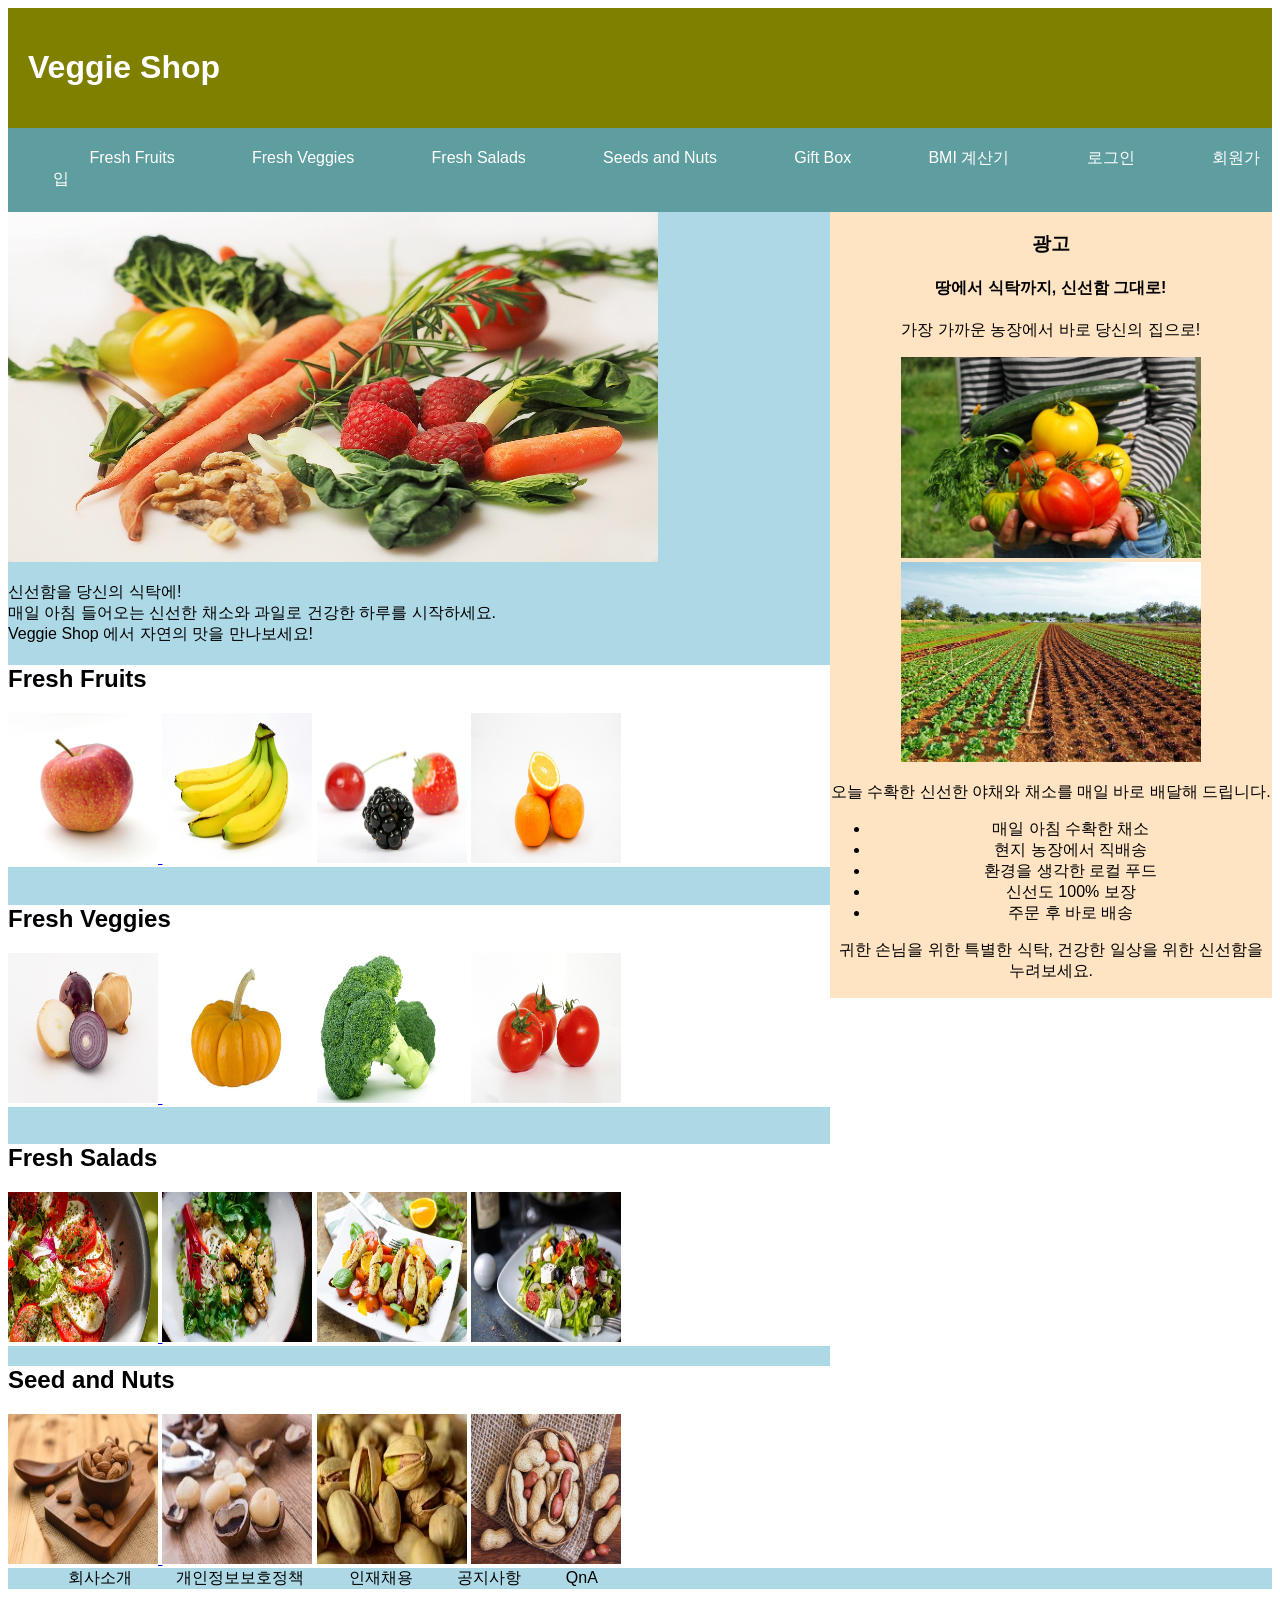
<file: index.html>
<!DOCTYPE html>
<html lang="en">
<head>
    <meta charset="UTF-8">
    <meta name="viewport" content="width=device-width, initial-scale=1.0">
   
    <title> 
        나의 웹페이지
    </title>
    <link type="text/css" rel="stylesheet" href="indexcss.css">
    
   

</head>

<body>
    <header>
    <h1><a href="index.html"> Veggie Shop </a></h1>
    </header>



    <nav>
    <ul>
        <li><a href = "#fruits"> Fresh Fruits </a></li>
        <li><a href = "#veggies"> Fresh Veggies </a></li>
        <li><a href="#salads">Fresh Salads</a></li>
        <li><a href="#nuts">Seeds and Nuts</a></li>
        <li><a href="gift.html">Gift Box</a></li>
        <li><a href="BMI.html" >BMI 계산기</a></li>
        <li><a href="login.html">로그인</a></li>
        <li><a href="signup.html">회원가입</a></li>
       
    </ul>
    </nav>
    
   
   
   <section>

    <img src = "veggies.jpg" width="650" height="350">
    
    <p> 신선함을 당신의 식탁에! <br>
        매일 아침 들어오는 신선한 채소와 과일로 건강한 하루를 시작하세요. <br>
        Veggie Shop 에서 자연의 맛을 만나보세요! 
    </p>
  
  
   <article id="a01">
    <h2 id="fruits">Fresh Fruits</h2>
    <a href="apple.html"> <img src="image/apple.jpg" width="150" height = "150"> </a>
   
    <img src="image/banana.jpg" width="150" height = "150">
    <img src="image/berries.jpg" width="150" height="150">
    <img src="image/orange.jpg" width="150" height="150">
    </article>

    <br>
  
  
    <article id="a02">
    <h2 id="veggies"> Fresh Veggies</h2>

    <a href="onion.html"> <img src="image/onion.jpg" width="150" height = "150"> </a>
   
    <img src="image/pumpkin.jpg" width="150" height = "150">
    <img src="image/broccoli.jpg" width="150" height="150">
    <img src="image/tomato.jpg" width="150" height="150">
    </article>
<br>


    <article id="a03">

    <h2 id="salads"> Fresh Salads</h2>

    <a href="salad.html"> <img src="image/salad1.jpg" width="150" height = "150"> </a>
   
    <img src="image/pasta.jpg" width="150" height = "150">
    <img src="image/salad2.jpg" width="150" height="150">
    <img src="image/salad3.jpg" width="150" height="150">
    
</article>

<article id="a04">

    <h2 id="nuts"> Seed and Nuts</h2>

    <a href="nut.html"> <img src="image/nut1.jpg" width="150" height = "150"> </a>
   
    <img src="image/nut2.jpg" width="150" height = "150">
    <img src="image/nut3.jpg" width="150" height="150">
    <img src="image/nut4.jpg" width="150" height="150">
    
</article>

</section>

<aside>

    <h3>광고</h3>
    <h4>땅에서 식탁까지, 신선함 그대로!</h4>
    <p>가장 가까운 농장에서 바로 당신의 집으로!</p>
    <img src="image/delivery.jpg" width="300">
    <img src="image/farm.jpg" width="300">
    <p>오늘 수확한 신선한 야채와 채소를 매일 바로 배달해 드립니다.</p>

    <ul>
        <li>매일 아침 수확한 채소</li>
        <li>현지 농장에서 직배송</li>
        <li>환경을 생각한 로컬 푸드</li>
        <li>신선도 100% 보장</li>
        <li>주문 후 바로 배송</li>
    </ul>
    <p>귀한 손님을 위한 특별한 식탁, 건강한 일상을 위한 신선함을 누려보세요.</p>
</aside>


<footer>
    <ul>
        <li>회사소개</li>
        <li>개인정보보호정책</li>
        <li>인재채용</li>
        <li>공지사항</li>
        <li>QnA</li>
    </ul>
</footer>

    


</body>
</html>
</file>
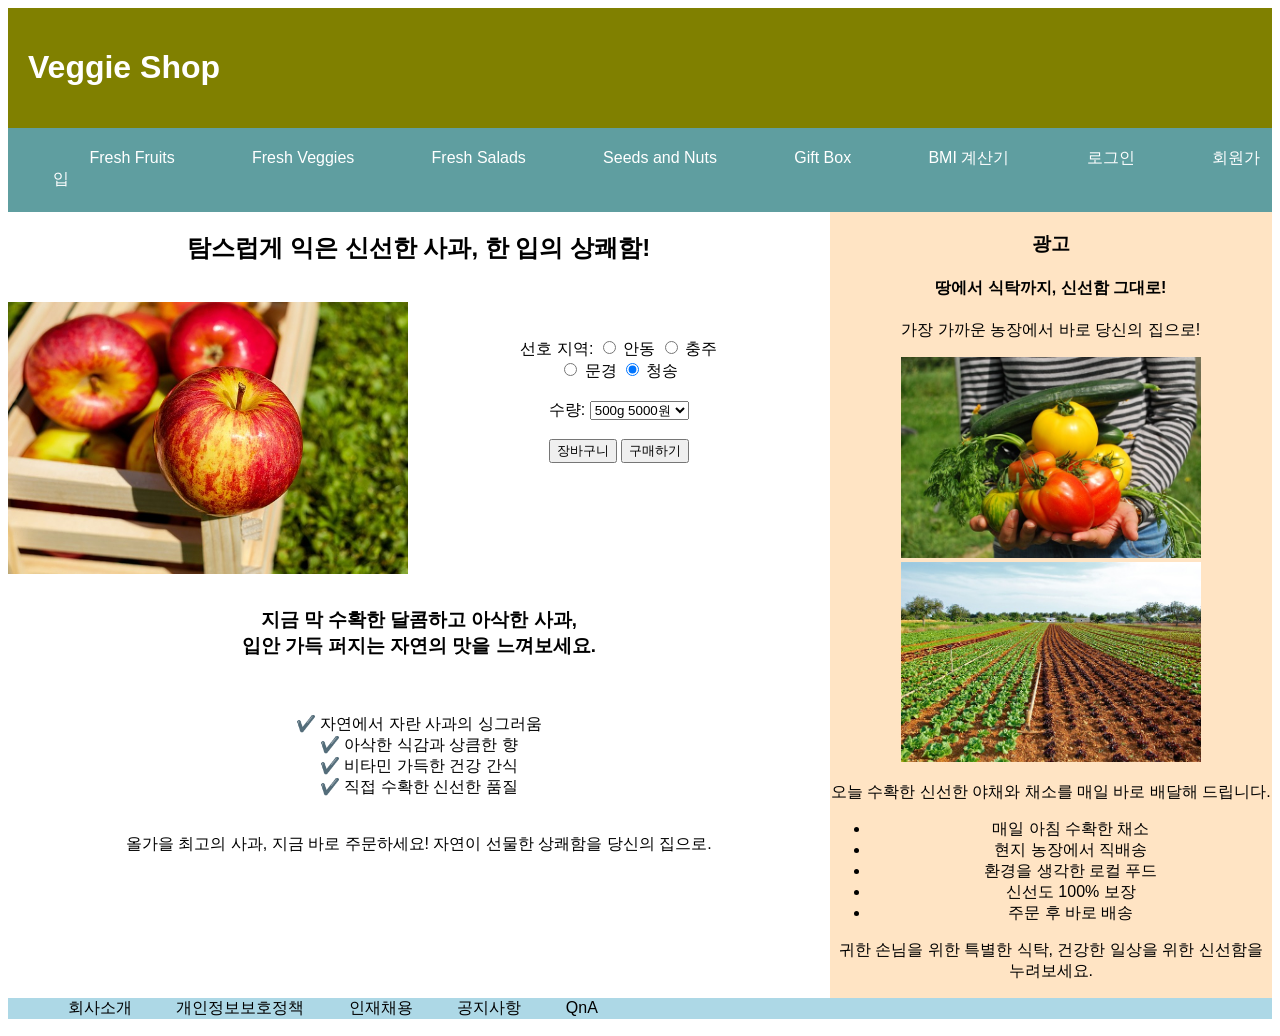
<file: apple.html>
<!DOCTYPE html>
<html lang="en">
<head>
    <meta charset="UTF-8">
    <meta name="viewport" content="width=device-width, initial-scale=1.0">
   
    <title> 
        나의 웹페이지
    </title>
    <link type="text/css" rel="stylesheet" href="css.css">
    
    </head>
    

<body>
    <header>
    <h1><a href="index.html"> Veggie Shop </a></h1>
    </header>
    <nav>
    <ul>
        <li><a href = "index.html#fruits"> Fresh Fruits </a></li>
        <li><a href = "index.html#veggies"> Fresh Veggies </a></li>
        <li><a href="index.html#salads">Fresh Salads</a></li>
        <li><a href="index.html#nuts">Seeds and Nuts</a></li>
        <li><a href="gift.html" target="_blank"> Gift Box</a></li>
        <li><a href="BMI.html">BMI 계산기</a></li>
        <li><a href="login.html" target="_blank">로그인</a></li>
        <li><a href="signup.html" target="_blank">회원가입</a></li>
       
    </ul>
    </nav>
    <section>
    <article>
    <h2>탐스럽게 익은 신선한 사과, 한 입의 상쾌함!</h2>
    <br>
    
     <img src="image/apple2.jpg" width="400" style="float: left">
    
   
    <br><br>
     <form>
      선호 지역:
      <input type="radio" name="place" value="안동"> 안동
      <input type="radio" name="place" value="충주"> 충주<br>
      <input type="radio" name="place" value="문경"> 문경
      <input type="radio" name="place" value="청송" checked> 청송
      <br><br>
      수량: 
      <select name="amount" >
        <option value="1">500g 5000원</option>
        <option value="2">g 원</option>
        <option value="3">g 원</option>
      </select>
      <br><br>
      <input type="button" value="장바구니" onclick="alert('장바구니에 추가되었습니다!')">
      <input type="submit" value="구매하기" >
     </form>

     <br><br><br>

    </article>
    <br><br><br><br>
    <h3> 지금 막 수확한 달콤하고 아삭한 사과,<br>
        입안 가득 퍼지는 자연의 맛을 느껴보세요.</h3> <br>
            <br>
       ✔️ 자연에서 자란 사과의 싱그러움  <br>
       ✔️ 아삭한 식감과 상큼한 향  <br>
      ✔️ 비타민 가득한 건강 간식  <br>
    ✔️ 직접 수확한 신선한 품질  <br>
    <br><br>
       올가을 최고의 사과, 지금 바로 주문하세요!
       자연이 선물한 상쾌함을 당신의 집으로.</p>
    </section>
<aside>
    <div>
        <h3>광고</h3>
        <h4>땅에서 식탁까지, 신선함 그대로!</h4>
        <p>가장 가까운 농장에서 바로 당신의 집으로!</p>
        
        <a href="#"><img src="image/delivery.jpg" width="300"></a>
        <a href="#"><img src="image/farm.jpg" width="300"></a>
        <p>오늘 수확한 신선한 야채와 채소를 매일 바로 배달해 드립니다.</p>
        <ul>
            <li>매일 아침 수확한 채소</li>
            <li>현지 농장에서 직배송</li>
            <li>환경을 생각한 로컬 푸드</li>
            <li>신선도 100% 보장</li>
            <li>주문 후 바로 배송</li>
        </ul>
        <p>귀한 손님을 위한 특별한 식탁, 건강한 일상을 위한 신선함을 누려보세요.</p>
    </div>
</aside>
<footer>
    <ul>
        <li>회사소개</li>
        <li>개인정보보호정책</li>
        <li>인재채용</li>
        <li>공지사항</li>
        <li>QnA</li>
    </ul>
</footer>
</body>
</html>
</file>
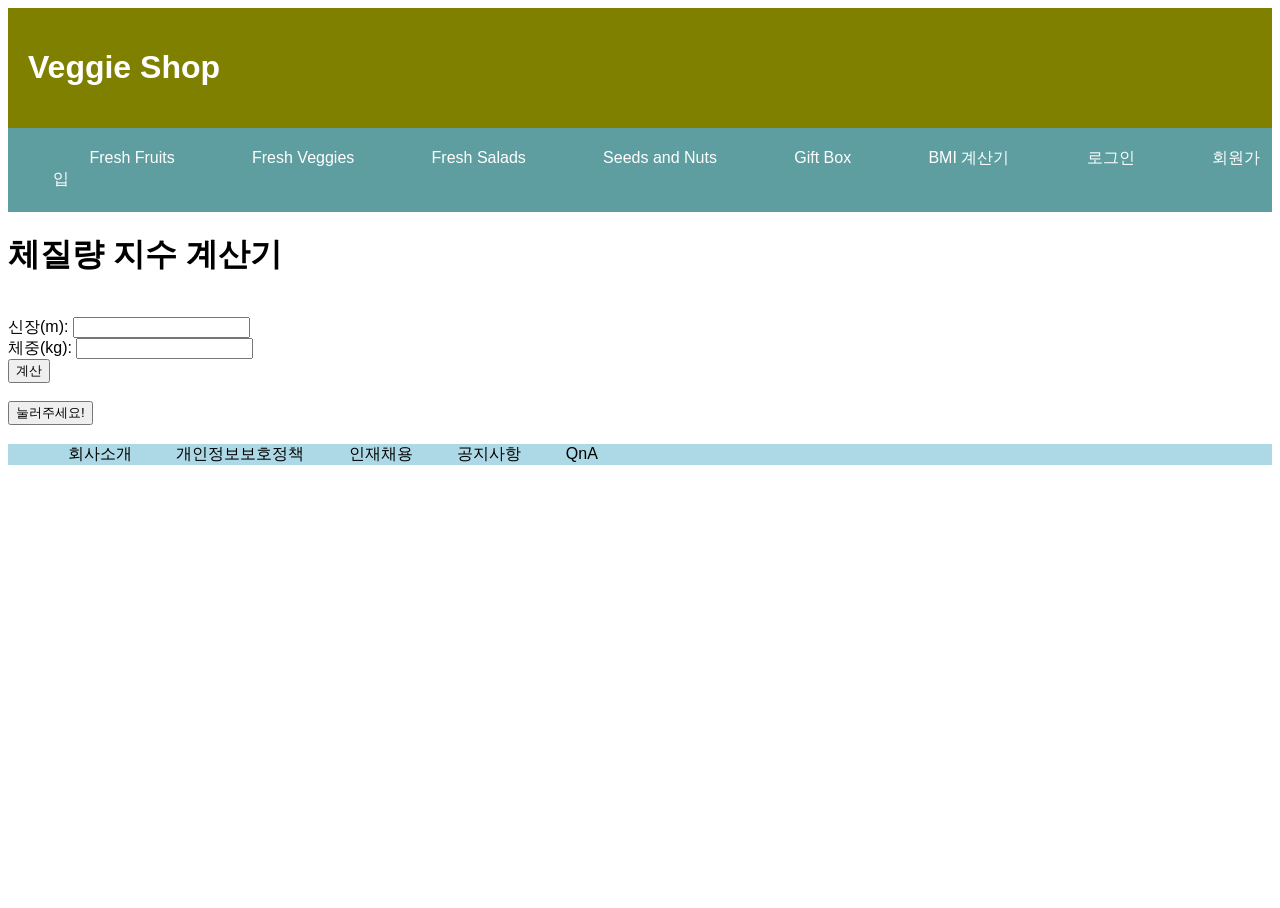
<file: BMI.html>
<!DOCTYPE html>
<html lang="en">
<head>
    <meta charset="UTF-8">
    <meta name="viewport" content="width=device-width, initial-scale=1.0">
    <title>체질량 계산기</title>
    <link type="text/css" rel="stylesheet" href="css.css">
</head>
<body>
    <header>
        <h1><a href="index.html"> Veggie Shop </a></h1>
        </header>
        <nav>
        <ul>
            <li><a href = "index.html#fruits"> Fresh Fruits </a></li>
            <li><a href = "index.html#veggies"> Fresh Veggies </a></li>
            <li><a href="index.html#salads">Fresh Salads</a></li>
            <li><a href="index.html#nuts">Seeds and Nuts</a></li>
            <li><a href="gift.html"> Gift Box</a></li>
            <li><a href="BMI.html">BMI 계산기</a></li>
            <li><a href="login.html">로그인</a></li>
            <li><a href="signup.html">회원가입</a></li>
           
        </ul>
        </nav>
    <h1>체질량 지수 계산기</h1>
    <form name="myform" action="..." method="POST">
        <br>
        신장(m): <input id="height">
        <br>
        체중(kg): <input id="weight">
        <br>
        <input type="button" value="계산" onclick="calc();" />
        <h3 id="result"></h3>
        <h3 id="result2"></h3>
        
        <button type="button" onclick="sub();">눌러주세요!</button>
        <h3 id="test"></h3>
    </form>

    <script>
        function calc() {
            let weight = parseFloat(document.getElementById("weight").value);
            let height = parseFloat(document.getElementById("height").value);
            let BMI;

            if (height > 0) {
                BMI = weight / (height * height);
                document.getElementById("result").innerHTML = "BMI: " + BMI.toFixed(2);

                if (BMI >= 25) {
                    document.getElementById("result2").innerHTML = "비만입니다.";
                } else if (BMI >= 23) {
                    document.getElementById("result2").innerHTML = "과체중입니다.";
                } else if (BMI >= 18.5) {
                    document.getElementById("result2").innerHTML = "정상입니다.";
                } else {
                    document.getElementById("result2").innerHTML = "저체중입니다.";
                }
            } else {
                document.getElementById("result").innerHTML = "신장은 0보다 커야 합니다.";
            }
        }

        function sub() {
            const name = prompt('이름을 입력해주세요.');
            if (name) {
                document.getElementById("test").innerHTML = "Welcome " + name;
            }
        }
    </script>
    <footer>
        <ul>
            <li>회사소개</li>
            <li>개인정보보호정책</li>
            <li>인재채용</li>
            <li>공지사항</li>
            <li>QnA</li>
        </ul>
    </footer>
</body>
</html>
</file>
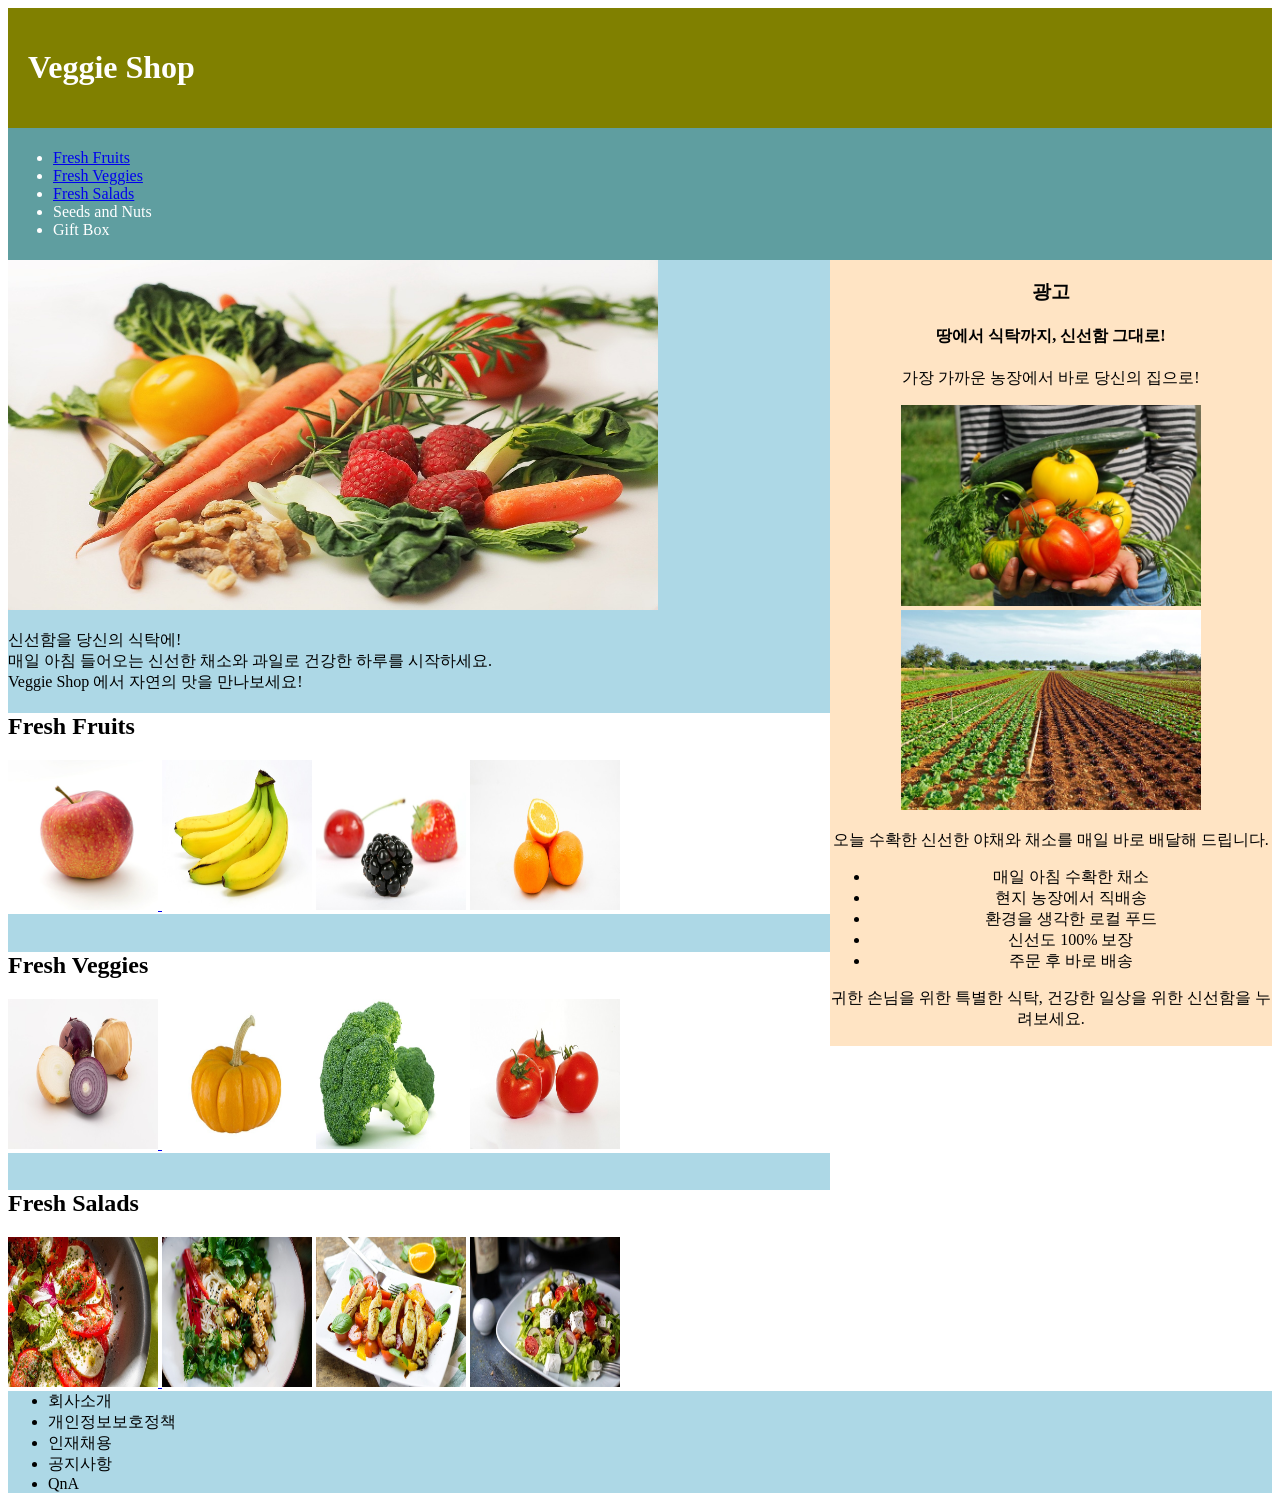
<file: ex01.html>
<!DOCTYPE html>
<html lang="en">
<head>
    <meta charset="UTF-8">
    <meta name="viewport" content="width=device-width, initial-scale=1.0">
    <title> 
        나의 웹페이지
    </title>
    
    <style>
        html, body{height: 100%;}

        header {
            background-color: olive;
            color: white;
            padding: 20px;
        }

        nav {
            padding: 5px;
            background-color: cadetblue;
            color: white;
        }

        section {
            background-color: lightblue;
            width: 65%;
            float: left;
        }

        aside {
            background-color: bisque;
            width: 35%;
            float: right;
            text-align: center;
        }

        article {
            background-color: white;
        }

        footer {
            background-color: lightblue;
            clear: both;
        }

    </style>
   

</head>

<body>
    <header>
    <h1>Veggie Shop</h1>
    </header>



    <nav>
    <ul>
        <li><a href = "#fruits"> Fresh Fruits </a></li>
        <li><a href = "#veggies"> Fresh Veggies </a></li>
        <li><a href="#salads">Fresh Salads</a></li>
        <li>Seeds and Nuts</li>
        <li>Gift Box</li>
       
    </ul>
    </nav>
    
   
   
   <section>

    <img src = "veggies.jpg" width="650" height="350">
    
    <p> 신선함을 당신의 식탁에! <br>
        매일 아침 들어오는 신선한 채소와 과일로 건강한 하루를 시작하세요. <br>
        Veggie Shop 에서 자연의 맛을 만나보세요! 
    </p>
  
  
   <article id="a01">
    <h2 id="fruits">Fresh Fruits</h2>
    <a href="apple.html" target="_blank"> <img src="image/apple.jpg" width="150" height = "150"> </a>
   
    <img src="image/banana.jpg" width="150" height = "150">
    <img src="image/berries.jpg" width="150" height="150">
    <img src="image/orange.jpg" width="150" height="150">
    </article>

    <br>
  
  
    <article id="a02">
    <h2 id="veggies"> Fresh Veggies</h2>

    <a href="#" target="_blank"> <img src="image/onion.jpg" width="150" height = "150"> </a>
   
    <img src="image/pumpkin.jpg" width="150" height = "150">
    <img src="image/broccoli.jpg" width="150" height="150">
    <img src="image/tomato.jpg" width="150" height="150">
    </article>
<br>


    <article id="a03">

    <h2 id="salads"> Fresh Salads</h2>

    <a href="#" target="_blank"> <img src="image/salad1.jpg" width="150" height = "150"> </a>
   
    <img src="image/pasta.jpg" width="150" height = "150">
    <img src="image/salad2.jpg" width="150" height="150">
    <img src="image/salad3.jpg" width="150" height="150">
    
</article>

</section>

<aside>

    <h3>광고</h3>
    <h4>땅에서 식탁까지, 신선함 그대로!</h4>
    <p>가장 가까운 농장에서 바로 당신의 집으로!</p>
    <img src="image/delivery.jpg" width="300">
    <img src="image/farm.jpg" width="300">
    <p>오늘 수확한 신선한 야채와 채소를 매일 바로 배달해 드립니다.</p>

    <ul>
        <li>매일 아침 수확한 채소</li>
        <li>현지 농장에서 직배송</li>
        <li>환경을 생각한 로컬 푸드</li>
        <li>신선도 100% 보장</li>
        <li>주문 후 바로 배송</li>
    </ul>
    <p>귀한 손님을 위한 특별한 식탁, 건강한 일상을 위한 신선함을 누려보세요.</p>
</aside>


<footer>
    <ul>
        <li>회사소개</li>
        <li>개인정보보호정책</li>
        <li>인재채용</li>
        <li>공지사항</li>
        <li>QnA</li>
    </ul>
</footer>

    


</body>
</html>
</file>
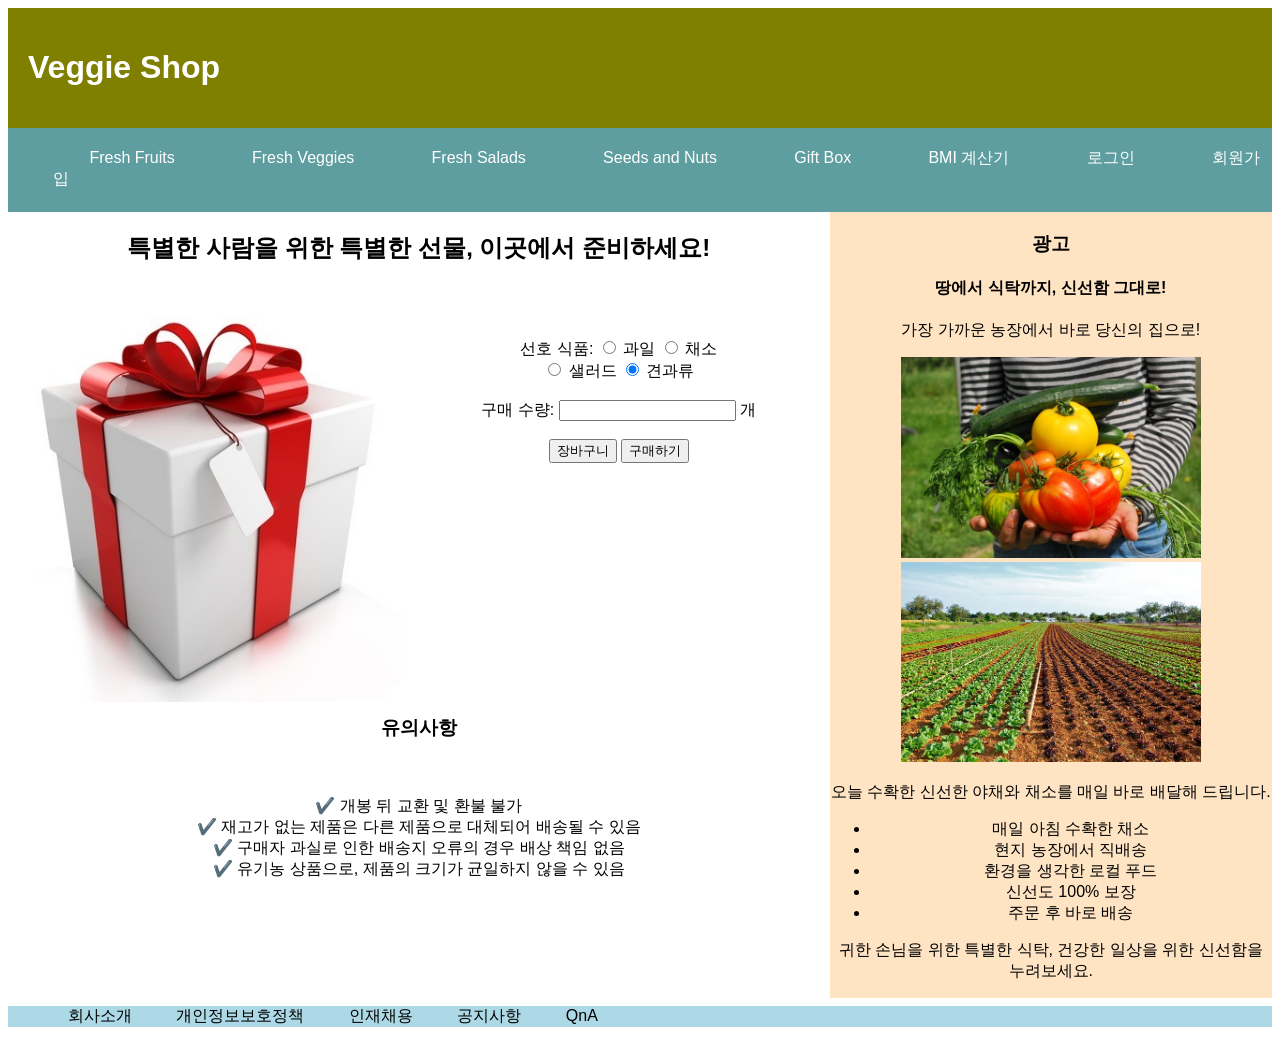
<file: gift.html>
<!DOCTYPE html>
<html lang="en">
<head>
    <meta charset="UTF-8">
    <meta name="viewport" content="width=device-width, initial-scale=1.0">
    <title>선물 구매</title>
<link type="text/css" rel="stylesheet" href="css.css">
    
</head>


<body>
<header>
<h1><a href="index.html"> Veggie Shop </a></h1>
</header>
<nav>
<ul>
    <li><a href = "index.html#fruits"> Fresh Fruits </a></li>
    <li><a href = "index.html#veggies"> Fresh Veggies </a></li>
    <li><a href="index.html#salads">Fresh Salads</a></li>
    <li><a href="index.html#nuts">Seeds and Nuts</a></li>
    <li><a href="gift.html"> Gift Box</a></li>
    <li><a href="BMI.html">BMI 계산기</a></li>
    <li><a href="login.html">로그인</a></li>
    <li><a href="signup.html">회원가입</a></li>
   
</ul>
</nav>
<section>
<article>
<h2>특별한 사람을 위한 특별한 선물, 이곳에서 준비하세요!</h2>
<br>

 <img src="image/gift.jpeg" width="400" style="float: left">


<br><br>
 <form>
  선호 식품:
  <input type="radio" name="place" value="과일"> 과일
  <input type="radio" name="place" value="채소"> 채소<br>
  <input type="radio" name="place" value="샐러드"> 샐러드
  <input type="radio" name="place" value="견과류" checked> 견과류
  <br><br>
  구매 수량: 
  <input type="number" name="count"> 개
  <br><br>
  <input type="button" value="장바구니" onclick="alert('장바구니에 추가되었습니다!')">
  <input type="submit" value="구매하기" onclick="alert('구매되었습니다!')">
 </form>

 <br><br><br><br><br>

</article>
<br><br><br><br><br><br><br><br>
<h3> 유의사항 </h3> <br>
        <br>
   ✔️ 개봉 뒤 교환 및 환불 불가 <br>
   ✔️ 재고가 없는 제품은 다른 제품으로 대체되어 배송될 수 있음  <br>
  ✔️ 구매자 과실로 인한 배송지 오류의 경우 배상 책임 없음  <br>
✔️ 유기농 상품으로, 제품의 크기가 균일하지 않을 수 있음  <br>
<br><br><br><br><br><br><br></section>
<aside>
<div>
    <h3>광고</h3>
    <h4>땅에서 식탁까지, 신선함 그대로!</h4>
    <p>가장 가까운 농장에서 바로 당신의 집으로!</p>
    
    <a href="#"><img src="image/delivery.jpg" width="300"></a>
    <a href="#"><img src="image/farm.jpg" width="300"></a>
    <p>오늘 수확한 신선한 야채와 채소를 매일 바로 배달해 드립니다.</p>
    <ul>
        <li>매일 아침 수확한 채소</li>
        <li>현지 농장에서 직배송</li>
        <li>환경을 생각한 로컬 푸드</li>
        <li>신선도 100% 보장</li>
        <li>주문 후 바로 배송</li>
    </ul>
    <p>귀한 손님을 위한 특별한 식탁, 건강한 일상을 위한 신선함을 누려보세요.</p>
</div>
</aside>
<footer>
<ul>
    <li>회사소개</li>
    <li>개인정보보호정책</li>
    <li>인재채용</li>
    <li>공지사항</li>
    <li>QnA</li>
</ul>
</footer>
</body>
</html>
</file>
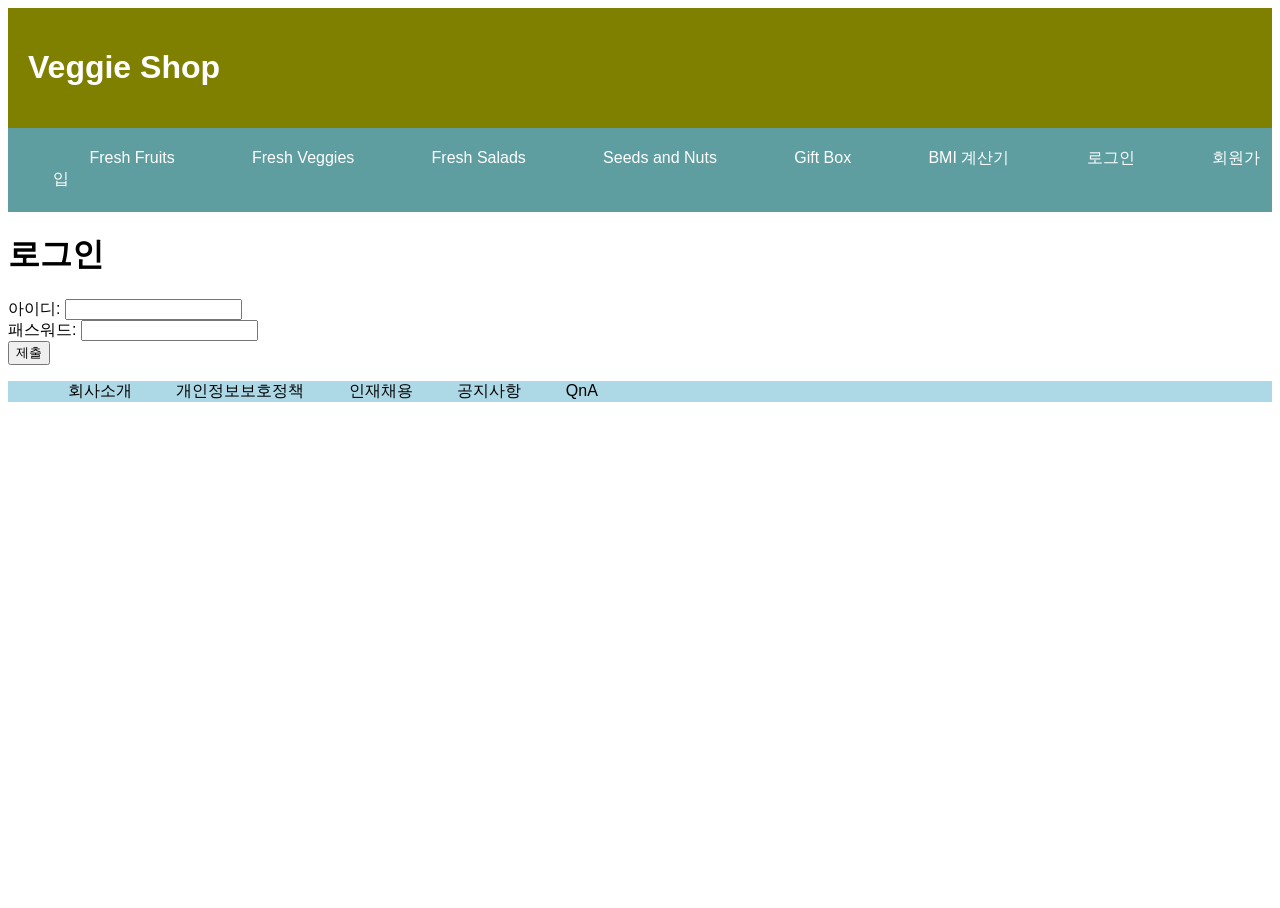
<file: login.html>
<!DOCTYPE html>
<html lang="en">
<head>
    <meta charset="UTF-8">
    <meta name="viewport" content="width=device-width, initial-scale=1.0">
    <title>로그인</title>
    <link type="text/css" rel="stylesheet" href="css.css">
</head>
<body>
    <header>
        <h1><a href="index.html"> Veggie Shop </a></h1>
        </header>
        <nav>
        <ul>
            <li><a href = "index.html#fruits"> Fresh Fruits </a></li>
            <li><a href = "index.html#veggies"> Fresh Veggies </a></li>
            <li><a href="index.html#salads">Fresh Salads</a></li>
            <li><a href="index.html#nuts">Seeds and Nuts</a></li>
            <li><a href="gift.html"> Gift Box</a></li>
            <li><a href="BMI.html">BMI 계산기</a></li>
            <li><a href="login.html">로그인</a></li>
            <li><a href="signup.html">회원가입</a></li>
           
        </ul>
        </nav>
    <h1>로그인</h1>

    <form action="index.png" method="post">

    아이디: <input type="text" name="id"> <br>
    패스워드: <input type="password" name="pw"><br>
    <input type="submit" value="제출" onclick="alert('로그인 되었습니다!')">


    </form>
    <footer>
        <ul>
            <li>회사소개</li>
            <li>개인정보보호정책</li>
            <li>인재채용</li>
            <li>공지사항</li>
            <li>QnA</li>
        </ul>
    </footer>
</body>
</html>
</file>
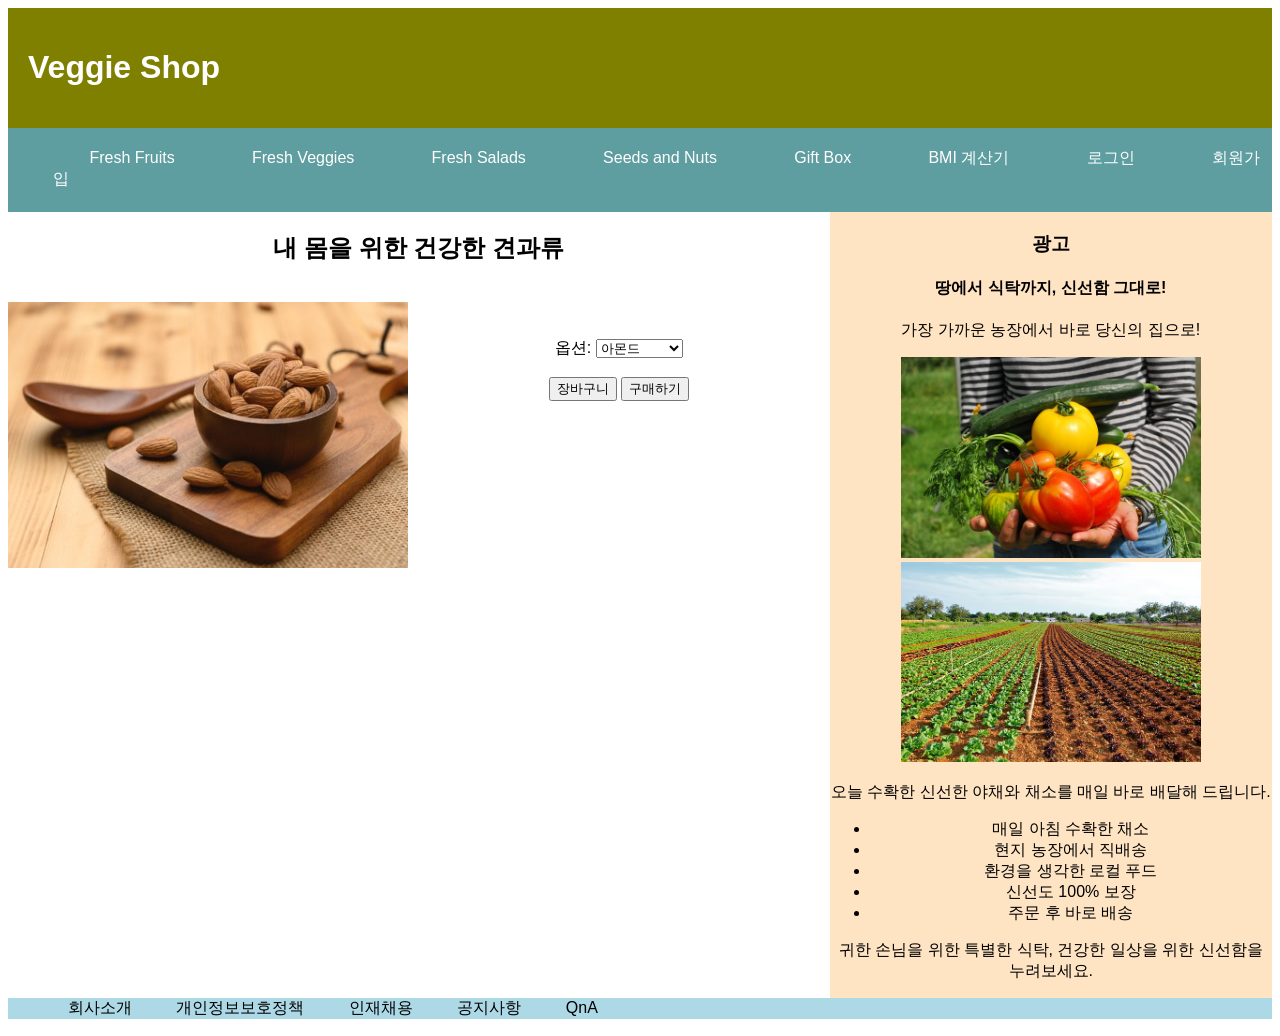
<file: nut.html>
<!DOCTYPE html>
<html lang="en">
<head>
    <meta charset="UTF-8">
    <meta name="viewport" content="width=device-width, initial-scale=1.0">
   
    <title> 
       견과류 구매
    </title>
    <link type="text/css" rel="stylesheet" href="css.css">
    
    </head>
    

<body>
    <header>
    <h1><a href="index.html"> Veggie Shop </a></h1>
    </header>
    <nav>
    <ul>
        <li><a href = "index.html#fruits"> Fresh Fruits </a></li>
        <li><a href = "index.html#veggies"> Fresh Veggies </a></li>
        <li><a href="index.html#salads">Fresh Salads</a></li>
        <li><a href="index.html#nuts">Seeds and Nuts</a></li>
        <li><a href="gift.html"> Gift Box</a></li>
        <li><a href="BMI.html">BMI 계산기</a></li>
        <li><a href="login.html">로그인</a></li>
        <li><a href="signup.html">회원가입</a></li>
       
    </ul>
    </nav>
    <section>
    <article>
    <h2>내 몸을 위한 건강한 견과류</h2>
    <br>
    
     <img src="image/nut1.jpg" width="400" style="float: left">
    
   
    <br><br>
     <form>
      옵션:
      <select name="option" >
        <option value="1">아몬드</option>
        <option value="2">마카다미아</option>
        <option value="3">호두</option>
        <option value="3">피스타치오</option>
        <option value="3">캐슈넛</option>
        <option value="3">땅콩</option>
      </select>
      <br><br>
      <input type="button" value="장바구니" onclick="alert('장바구니에 추가되었습니다!')">
      <input type="submit" value="구매하기" onclick="alert('구매되었습니다!')">
     </form>

     <br><br><br>

    </article>
    </section>
<aside>
    <div>
        <h3>광고</h3>
        <h4>땅에서 식탁까지, 신선함 그대로!</h4>
        <p>가장 가까운 농장에서 바로 당신의 집으로!</p>
        
        <a href="#"><img src="image/delivery.jpg" width="300"></a>
        <a href="#"><img src="image/farm.jpg" width="300"></a>
        <p>오늘 수확한 신선한 야채와 채소를 매일 바로 배달해 드립니다.</p>
        <ul>
            <li>매일 아침 수확한 채소</li>
            <li>현지 농장에서 직배송</li>
            <li>환경을 생각한 로컬 푸드</li>
            <li>신선도 100% 보장</li>
            <li>주문 후 바로 배송</li>
        </ul>
        <p>귀한 손님을 위한 특별한 식탁, 건강한 일상을 위한 신선함을 누려보세요.</p>
    </div>
</aside>
<footer>
    <ul>
        <li>회사소개</li>
        <li>개인정보보호정책</li>
        <li>인재채용</li>
        <li>공지사항</li>
        <li>QnA</li>
    </ul>
</footer>
</body>
</html>
</file>
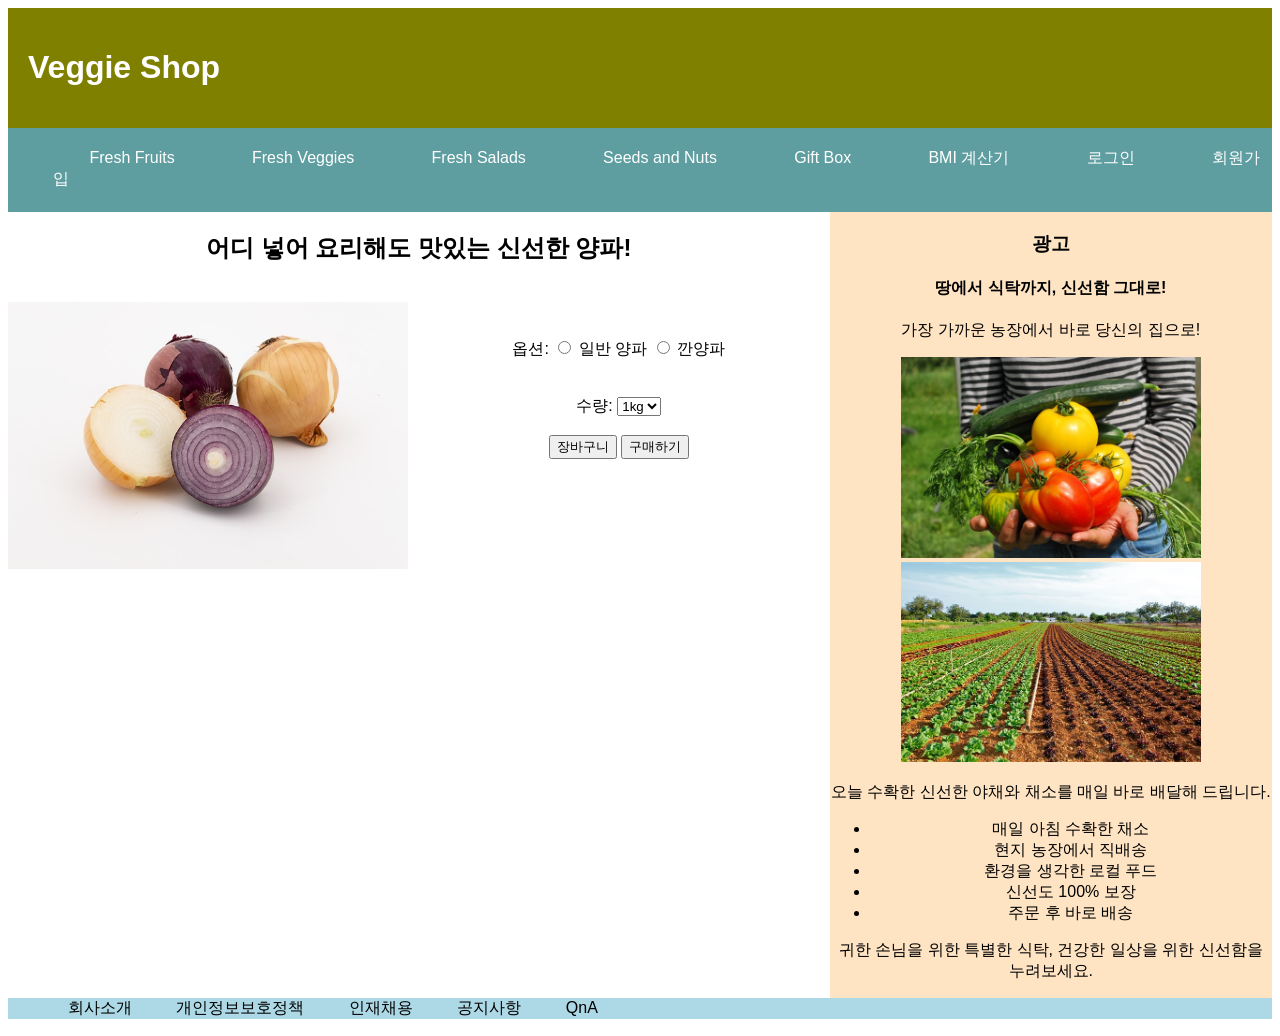
<file: onion.html>
<!DOCTYPE html>
<html lang="en">
<head>
    <meta charset="UTF-8">
    <meta name="viewport" content="width=device-width, initial-scale=1.0">
   
    <title> 
        양파 구매
    </title>
    <link type="text/css" rel="stylesheet" href="css.css">
    
    </head>
    

<body>
    <header>
    <h1><a href="index.html"> Veggie Shop </a></h1>
    </header>
    <nav>
    <ul>
        <li><a href = "index.html#fruits"> Fresh Fruits </a></li>
        <li><a href = "index.html#veggies"> Fresh Veggies </a></li>
        <li><a href="index.html#salads">Fresh Salads</a></li>
        <li><a href="index.html#nuts">Seeds and Nuts</a></li>
        <li><a href="gift.html"> Gift Box</a></li>
        <li><a href="BMI.html">BMI 계산기</a></li>
        <li><a href="login.html">로그인</a></li>
        <li><a href="signup.html">회원가입</a></li>
       
    </ul>
    </nav>
    <section>
    <article>
    <h2>어디 넣어 요리해도 맛있는 신선한 양파!</h2>
    <br>
    
     <img src="image/onion.jpg" width="400" style="float: left">
    
   
    <br><br>
     <form>
      옵션:
      <input type="radio" name="option" value="일반"> 일반 양파 
      <input type="radio" name="option" value="깐"> 깐양파<br>
      <br><br>
      수량: 
      <select name="amount" >
        <option value="1">1kg</option>
        <option value="3">3kg</option>
        <option value="5">5kg</option>
      </select>
      <br><br>
      <input type="button" value="장바구니" onclick="alert('장바구니에 추가되었습니다!')">
      <input type="submit" value="구매하기" onclick="alert('구매되었습니다!')">
     </form>

     <br><br><br>

    </article>
    </section>
<aside>
    <div>
        <h3>광고</h3>
        <h4>땅에서 식탁까지, 신선함 그대로!</h4>
        <p>가장 가까운 농장에서 바로 당신의 집으로!</p>
        
        <a href="#"><img src="image/delivery.jpg" width="300"></a>
        <a href="#"><img src="image/farm.jpg" width="300"></a>
        <p>오늘 수확한 신선한 야채와 채소를 매일 바로 배달해 드립니다.</p>
        <ul>
            <li>매일 아침 수확한 채소</li>
            <li>현지 농장에서 직배송</li>
            <li>환경을 생각한 로컬 푸드</li>
            <li>신선도 100% 보장</li>
            <li>주문 후 바로 배송</li>
        </ul>
        <p>귀한 손님을 위한 특별한 식탁, 건강한 일상을 위한 신선함을 누려보세요.</p>
    </div>
</aside>
<footer>
    <ul>
        <li>회사소개</li>
        <li>개인정보보호정책</li>
        <li>인재채용</li>
        <li>공지사항</li>
        <li>QnA</li>
    </ul>
</footer>
</body>
</html>
</file>
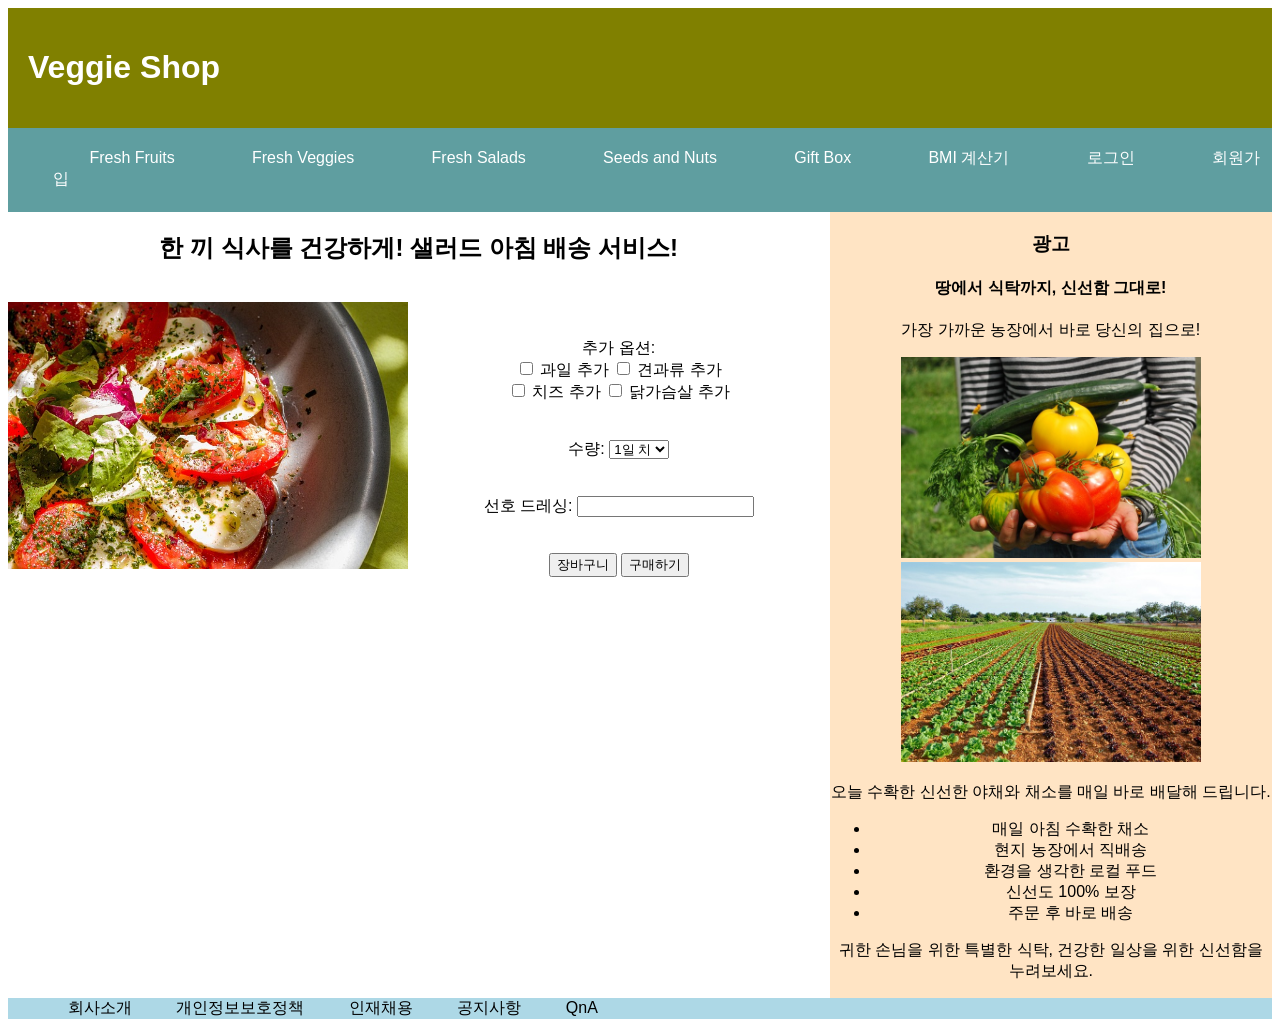
<file: salad.html>
<!DOCTYPE html>
<html lang="en">
<head>
    <meta charset="UTF-8">
    <meta name="viewport" content="width=device-width, initial-scale=1.0">
   
    <title> 
       샐러드 구매
    </title>
    <link type="text/css" rel="stylesheet" href="css.css">
    
    </head>
    

<body>
    <header>
    <h1><a href="index.html"> Veggie Shop </a></h1>
    </header>
    <nav>
    <ul>
        <li><a href = "index.html#fruits"> Fresh Fruits </a></li>
        <li><a href = "index.html#veggies"> Fresh Veggies </a></li>
        <li><a href="index.html#salads">Fresh Salads</a></li>
        <li><a href="index.html#nuts">Seeds and Nuts</a></li>
        <li><a href="gift.html"> Gift Box</a></li>
        <li><a href="BMI.html">BMI 계산기</a></li>
        <li><a href="login.html">로그인</a></li>
        <li><a href="signup.html">회원가입</a></li>
       
    </ul>
    </nav>
    <section>
    <article>
    <h2>한 끼 식사를 건강하게! 샐러드 아침 배송 서비스!</h2>
    <br>
    
     <img src="image/salad1.jpg" width="400" style="float: left">
    
   
    <br><br>
     <form>
      추가 옵션:<br>
      <input type="checkbox" name="option" value="과일"> 과일 추가
        <input type="checkbox" name="option" value="견과류"> 견과류 추가 <br>
        <input type="checkbox" name="option" value="치즈"> 치즈 추가
        <input type="checkbox" name="option" value="닭가슴살"> 닭가슴살 추가 
      <br><br><br>
      수량: 
      <select name="amount" >
        <option value="1">1일 치</option>
        <option value="2">2일 치</option>
        <option value="3">3일 치</option>
      </select>
      <br><br><br>
      선호 드레싱:
  <input type="text" name="dr">
      <br><br><br>
      <input type="button" value="장바구니" onclick="alert('장바구니에 추가되었습니다!')">
      <input type="submit" value="구매하기" onclick="alert('구매되었습니다!')">
     </form>

     <br><br><br>

    </article>
    </section>
<aside>
    <div>
        <h3>광고</h3>
        <h4>땅에서 식탁까지, 신선함 그대로!</h4>
        <p>가장 가까운 농장에서 바로 당신의 집으로!</p>
        
        <a href="#"><img src="image/delivery.jpg" width="300"></a>
        <a href="#"><img src="image/farm.jpg" width="300"></a>
        <p>오늘 수확한 신선한 야채와 채소를 매일 바로 배달해 드립니다.</p>
        <ul>
            <li>매일 아침 수확한 채소</li>
            <li>현지 농장에서 직배송</li>
            <li>환경을 생각한 로컬 푸드</li>
            <li>신선도 100% 보장</li>
            <li>주문 후 바로 배송</li>
        </ul>
        <p>귀한 손님을 위한 특별한 식탁, 건강한 일상을 위한 신선함을 누려보세요.</p>
    </div>
</aside>
<footer>
    <ul>
        <li>회사소개</li>
        <li>개인정보보호정책</li>
        <li>인재채용</li>
        <li>공지사항</li>
        <li>QnA</li>
    </ul>
</footer>
</body>
</html>
</file>
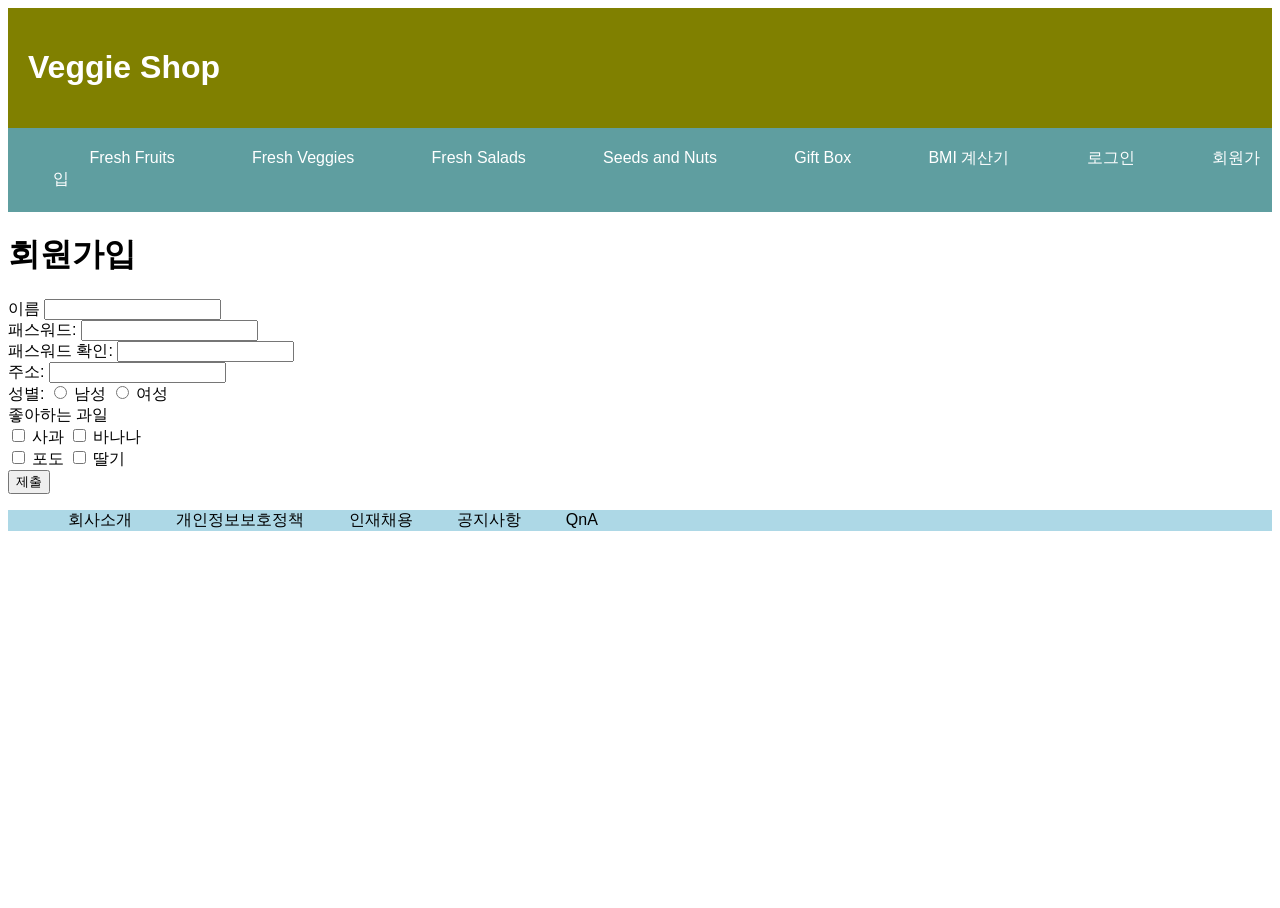
<file: signup.html>
<!DOCTYPE html>
<html lang="en">
<head>
    <meta charset="UTF-8">
    <meta name="viewport" content="width=device-width, initial-scale=1.0">
    <title>회원가입</title>
    <link type="text/css" rel="stylesheet" href="css.css">
</head>
<body>
    <header>
        <h1><a href="index.html"> Veggie Shop </a></h1>
        </header>
        <nav>
        <ul>
            <li><a href = "index.html#fruits"> Fresh Fruits </a></li>
            <li><a href = "index.html#veggies"> Fresh Veggies </a></li>
            <li><a href="index.html#salads">Fresh Salads</a></li>
            <li><a href="index.html#nuts">Seeds and Nuts</a></li>
            <li><a href="gift.html"> Gift Box</a></li>
            <li><a href="BMI.html">BMI 계산기</a></li>
            <li><a href="login.html">로그인</a></li>
            <li><a href="signup.html">회원가입</a></li>
           
        </ul>
        </nav>
    <h1>회원가입</h1>
    
    <form action="index.png" method="post">

        이름 <input type="text" name="name"> <br>
        패스워드: <input type="password" name="pw"><br>
        패스워드 확인: <input type="password"><br>
        주소: <input type="text" name="addr"><br>
        성별: <input type="radio" name="gender" value="남성"> 남성
        <input type="radio" name="gender" value="여성"> 여성
        <br>
        좋아하는 과일 <br>
        <input type="checkbox" name="fruits" value="사과"> 사과
        <input type="checkbox" name="fruits" value="바나나"> 바나나 <br>
        <input type="checkbox" name="fruits" value="포도"> 포도
        <input type="checkbox" name="fruits" value="딸기"> 딸기 <br>
        
        <input type="submit" value="제출" onclick="alert('회원가입 되었습니다!')">

    
        </form>
        <footer>
            <ul>
                <li>회사소개</li>
                <li>개인정보보호정책</li>
                <li>인재채용</li>
                <li>공지사항</li>
                <li>QnA</li>
            </ul>
        </footer>
</body>
</html>
</file>
<file: indexcss.css>
html, body{height: 100%;
    font-family: Arial, Helvetica, sans-serif;}

    header {
        background-color: olive;
        color: white;
        padding: 20px;
    }

    header h1 a{
        text-decoration: none;
        color: white;
    }

    header h1 a:hover{
        text-decoration: underline;
    }

    nav {
        padding: 5px;
        background-color: cadetblue;
        color: white;
    }

    section {
        background-color: lightblue;
        width: 65%;
        float: left;
    }

    aside {
        background-color: bisque;
        width: 35%;
        float: right;
        text-align: center;
    }

    article {
        background-color: white;
    }

    footer {
        background-color: lightblue;
        clear: both;
    }

    nav ul {
        list-style: none;
    }

    nav ul li {
        display: inline;
        padding: 3%;
    }

    nav ul li a {
        text-decoration: none;
        color: white;
    }

    nav ul li a:hover{
        text-decoration: underline;
    }

    footer ul {
        list-style: none;
    }

    footer ul li{
        display: inline;
        padding: 20px;
    }
</file>
<file: css.css>
html, body{height: 100%;
    font-family: Arial, Helvetica, sans-serif;}

    header {
        background-color: olive;
        color: white;
        padding: 20px;
    }

    header h1 a{
        text-decoration: none;
        color: white;
    }

    header h1 a:hover{
        text-decoration: underline;
    }

    nav {
        padding: 5px;
        background-color: cadetblue;
        color: white;
    }

    section {
        background-color: white;
        width: 65%;
        float: left;
        text-align: center;
    }

    aside {
        background-color: bisque;
        width: 35%;
        float: right;
        text-align: center;
    }

    article {
        background-color: white;
    }

    footer {
        background-color: lightblue;
        clear: both;
    }

    nav ul {
        list-style: none;
    }

    nav ul li {
        display: inline;
        padding: 3%;
    }

    nav ul li a {
        text-decoration: none;
        color: white;
    }

    nav ul li a:hover{
        text-decoration: underline;
    }

    footer ul {
        list-style: none;
    }

    footer ul li{
        display: inline;
        padding: 20px;
    }
</file>
